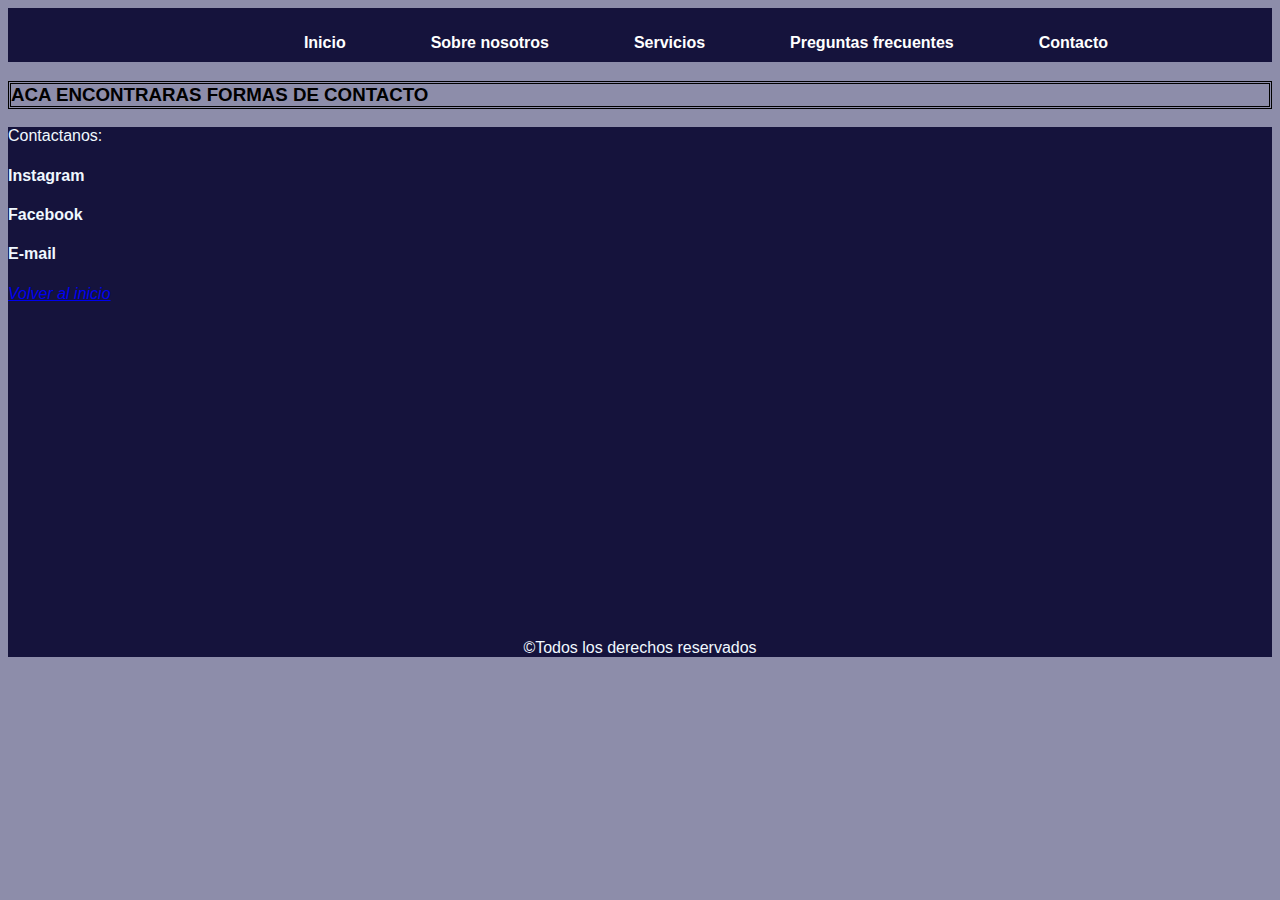
<file: secciones/contacto.html>
<!DOCTYPE html>
<html lang="en">

<head>
    <meta charset="UTF-8">
    <meta http-equiv="X-UA-Compatible" content="IE=edge">
    <meta name="viewport" content="width=device-width, initial-scale=1.0">
    <title>Contacto</title>
    <link rel="stylesheet" href="../style.css">
</head>

<body>
    <header>
        <div class="menu">
            <nav>

                <ul id="lista">
                    <li class="desordenada"><a href="../index.html">Inicio</a></li>
                    <li class="desordenada"><a href="Sobrenosotros.html">Sobre nosotros</a></li>
                    <li class="desordenada"><a href="servicios.html">Servicios</a></li>
                    <li class="desordenada"><a href="preguntasfrecuentes.html">Preguntas frecuentes</a>
                    </li>
                    <li class="desordenada"><a href="contacto.html">Contacto</a></li>

                </ul>

            </nav>
        </div>
    </header>
 <H3 class="hfooter">ACA ENCONTRARAS FORMAS DE CONTACTO</H3>

    <div class="probando">
        <Footer>

            Contactanos:
            <h4><a href="http://www.instagram.com">Instagram</a></h4>
            <h4><a href="http://www.facebook.com">Facebook</a></h4>
            <h4><a href="http://www.outlook.com">E-mail</a></h4>
            <p> <a href="../index.html"><em>Volver al inicio</em></a> </p>
            <iframe
                src="https://www.google.com/maps/embed?pb=!1m18!1m12!1m3!1d3284.4195895939147!2d-58.383541684998775!3d-34.593549980462214!2m3!1f0!2f0!3f0!3m2!1i1024!2i768!4f13.1!3m3!1m2!1s0x95bccab715efb14b%3A0x594259643711fc85!2sCarlos%20Pellegrini%201245%2C%20C1009%20ABY%2C%20Buenos%20Aires!5e0!3m2!1ses-419!2sar!4v1651147447983!5m2!1ses-419!2sar"
                width="400" height="300" style="border:0;" allowfullscreen="" loading="lazy"
                referrerpolicy="no-referrer-when-downgrade"></iframe>
            <p class="copy"> ©Todos los derechos reservados</p>
        </Footer>
    </div>


</body>

</html>
</file>
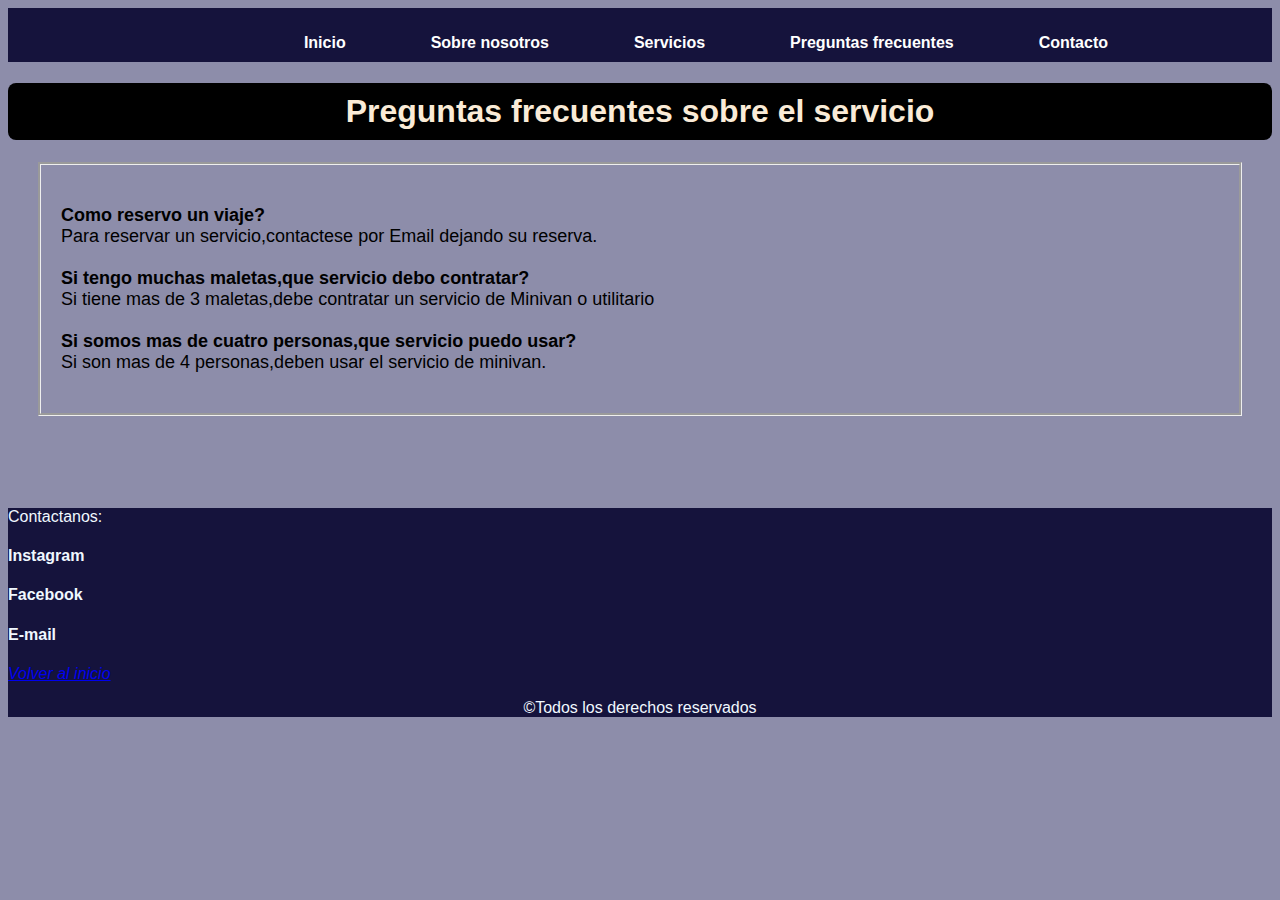
<file: secciones/preguntasfrecuentes.html>
<!DOCTYPE html>
<html lang="en">

<head>
    <meta charset="UTF-8">
    <meta http-equiv="X-UA-Compatible" content="IE=edge">
    <meta name="viewport" content="width=device-width, initial-scale=1.0">
    <title>Preguntas frecuentes</title>
    <link rel="stylesheet" href="../style.css">
</head>

<body>
    <header>
        <div class="menu">
            <nav>
    
                <ul id="lista">
                    <li class="desordenada"><a href="../index.html">Inicio</a></li>
                    <li class="desordenada"><a href="Sobrenosotros.html">Sobre nosotros</a></li>
                    <li class="desordenada"><a href="servicios.html">Servicios</a></li>
                    <li class="desordenada"><a href="preguntasfrecuentes.html">Preguntas frecuentes</a>
                    </li>
                    <li class="desordenada"><a href="contacto.html">Contacto</a></li>
    
                </ul>
    
            </nav>
        </div>
    </header>


    <h1>Preguntas frecuentes sobre el servicio</h1>
    <div class="pregfrec">
        <strong>Como reservo un viaje?
        </strong>
        <br>
        Para reservar un servicio,contactese por Email dejando su reserva.
        <br><br>
        <strong>
            Si tengo muchas maletas,que servicio debo contratar?
            <br>
        </strong>
        Si tiene mas de 3 maletas,debe contratar un servicio de Minivan o utilitario
        <br><br>
        <Strong>Si somos mas de cuatro personas,que servicio puedo usar?
            <br>
        </Strong>
        Si son mas de 4 personas,deben usar el servicio de minivan.
        <br>
    </div>

    

    <br><br><br><br>

    <div class="probando">
        <Footer>
           
                Contactanos:
                <h4><a href="http://www.instagram.com">Instagram</a></h4>
                <h4><a href="http://www.facebook.com">Facebook</a></h4>
                <h4><a href="http://www.outlook.com">E-mail</a></h4>
                <p> <a href="../index.html"><em>Volver al inicio</em></a> </p>
                <p class="copy"> ©Todos los derechos reservados</p>
                

                
        </Footer>
    </div>
</body>

</html>
</file>
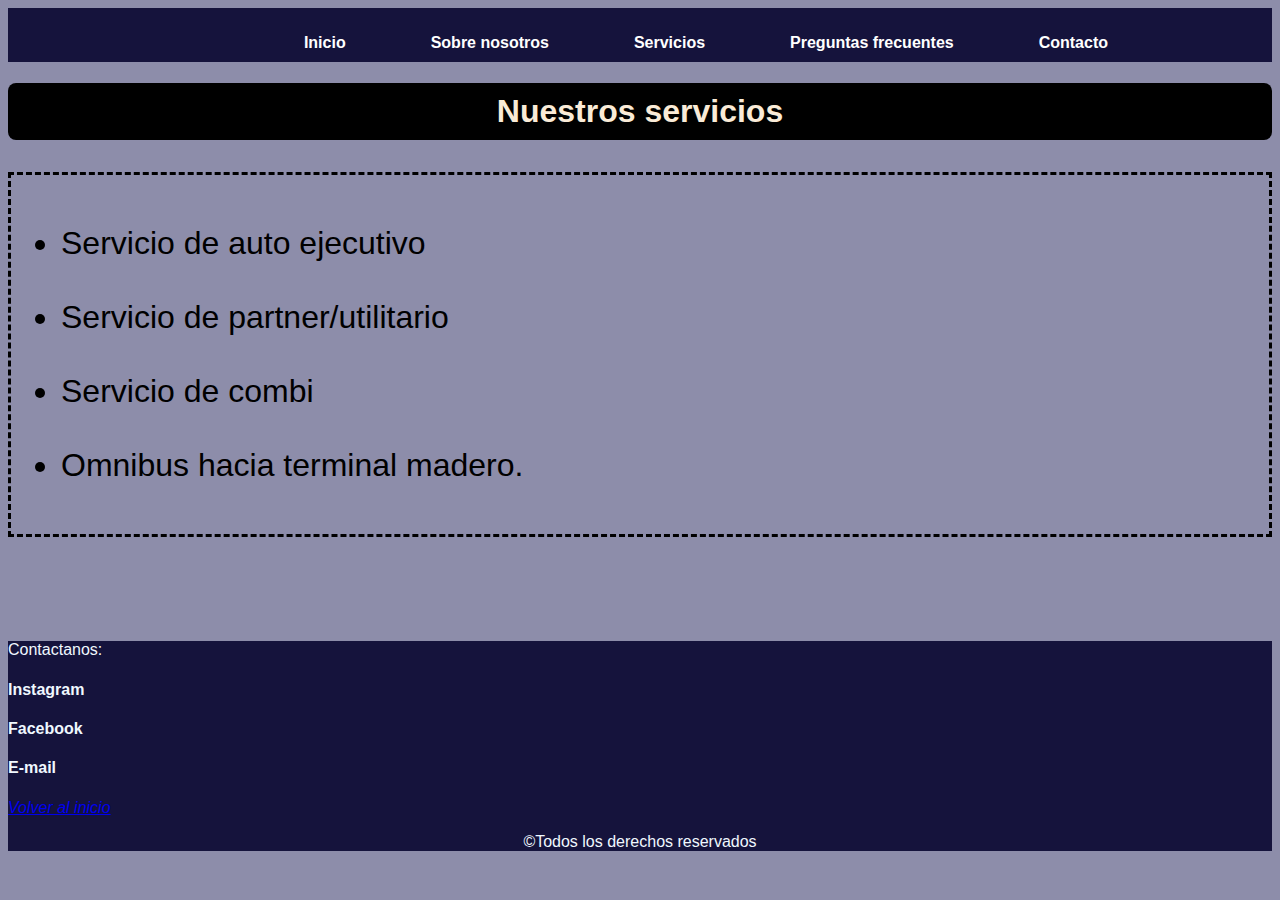
<file: secciones/servicios.html>
<!DOCTYPE html>
<html lang="en">

<head>
    <meta charset="UTF-8">
    <meta http-equiv="X-UA-Compatible" content="IE=edge">
    <meta name="viewport" content="width=device-width, initial-scale=1.0">
    <title>servicios</title>
    <link rel="stylesheet" href="../style.css">
</head>

<body>
    <header>
        <div class="menu">
            <nav>
    
                <ul id="lista">
                    <li class="desordenada"><a href="../index.html">Inicio</a></li>
                    <li class="desordenada"><a href="Sobrenosotros.html">Sobre nosotros</a></li>
                    <li class="desordenada"><a href="servicios.html">Servicios</a></li>
                    <li class="desordenada"><a href="preguntasfrecuentes.html">Preguntas frecuentes</a>
                    </li>
                    <li class="desordenada"><a href="contacto.html">Contacto</a></li>
    
                </ul>
    
            </nav>
        </div>
    </header>


    <h1>Nuestros servicios</h1>
    <ul class="servx">
        <li>Servicio de auto ejecutivo</li>
        <br>
        <li>Servicio de partner/utilitario</li>
        <br>
        <li>Servicio de combi</li>
        <br>
        <li>Omnibus hacia terminal madero.</li>
    </ul>
    <br><br><br><br>


    <div class="probando">
        <Footer>
           
                Contactanos:
                <h4><a href="http://www.instagram.com">Instagram</a></h4>
                <h4><a href="http://www.facebook.com">Facebook</a></h4>
                <h4><a href="http://www.outlook.com">E-mail</a></h4>
                <p> <a href="../index.html"><em>Volver al inicio</em></a> </p>
                <p class="copy"> ©Todos los derechos reservados</p>
                

                
        </Footer>
    </div>
</body>

</html>
</file>
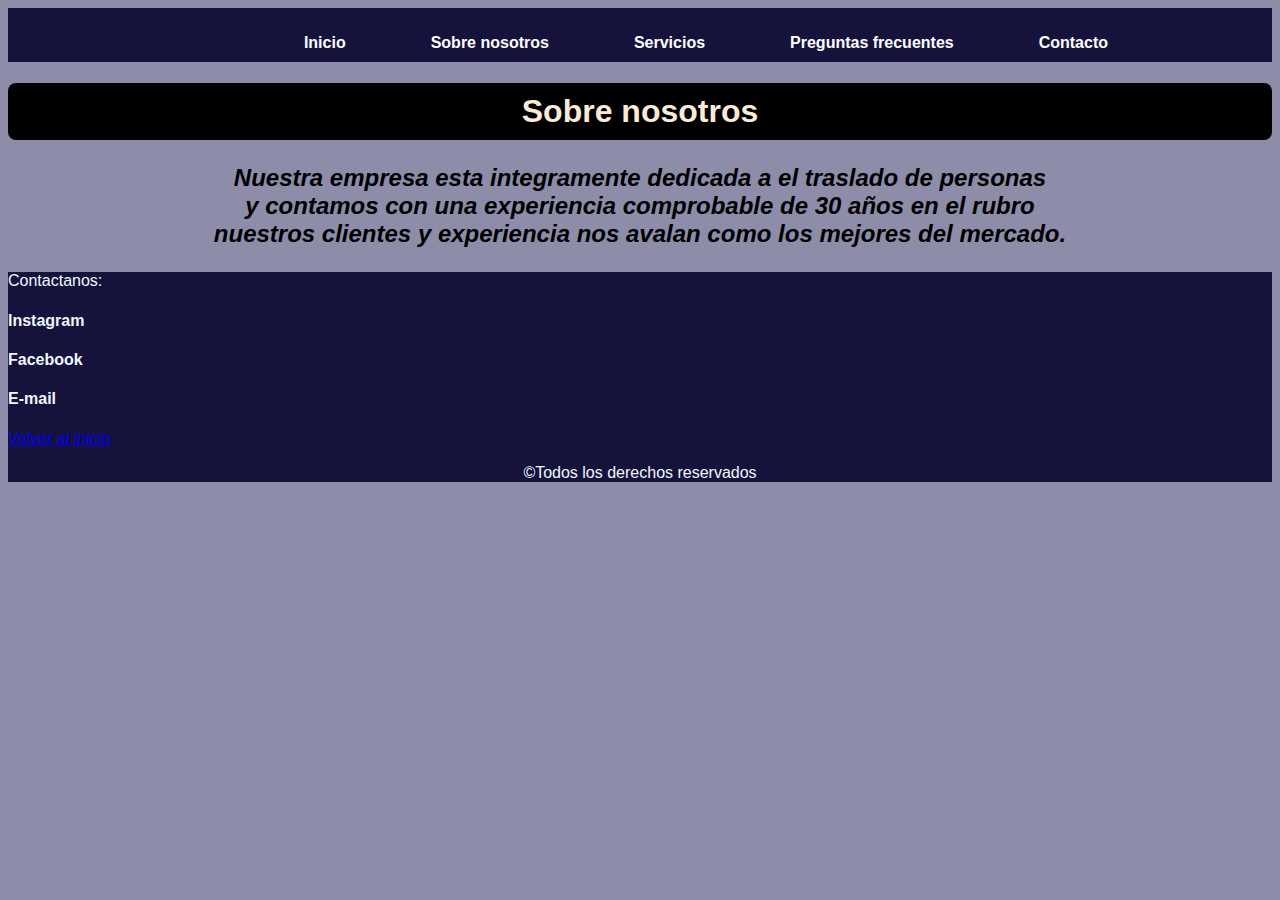
<file: secciones/Sobrenosotros.html>
<!DOCTYPE html>
<html lang="en">

<head>
    <meta charset="UTF-8">
    <meta http-equiv="X-UA-Compatible" content="IE=edge">
    <meta name="viewport" content="width=device-width, initial-scale=1.0">
    <title>Sobre nosotros</title>
    <link rel="stylesheet" href="../style.css">
</head>

<body>
    <header>
    <div class="menu">
        <nav>

            <ul id="lista">
                <li class="desordenada"><a href="../index.html">Inicio</a></li>
                <li class="desordenada"><a href="Sobrenosotros.html">Sobre nosotros</a></li>
                <li class="desordenada"><a href="servicios.html">Servicios</a></li>
                <li class="desordenada"><a href="preguntasfrecuentes.html">Preguntas frecuentes</a>
                </li>
                <li class="desordenada"><a href="contacto.html">Contacto</a></li>

            </ul>

        </nav>
    </div>
</header>




<div>
    <h1>Sobre nosotros</h1>
 <p class="empresa">Nuestra empresa esta integramente dedicada a el traslado de personas
        <br>
        y contamos con una experiencia comprobable de 30 años en el rubro
        <br>
        nuestros clientes y experiencia nos avalan como los mejores del mercado.

    </p>
</div>
<div class="probando">
    <Footer>
       
            Contactanos:
            <h4><a href="http://www.instagram.com">Instagram</a></h4>
            <h4><a href="http://www.facebook.com">Facebook</a></h4>
            <h4><a href="http://www.outlook.com">E-mail</a></h4>
            <p> <a href="../index.html"><em>Volver al inicio</em></a> </p>
            <p class="copy"> ©Todos los derechos reservados</p>
            

            
    </Footer>
</div>
</body>

</html>
</file>
<file: style.css>
body{
    font-family: 'Roboto', sans-serif;
    background-color:#8D8DAA ;
   padding-top: 0%;
  
}
h1{
    background-color: black;
    color: antiquewhite;
    text-align: center;
    padding-top: 10px;
    padding-bottom: 10px;
    border-radius: 8px;
     
    
}

header{
    background-color: #15133C;
    width: 100%;
    display:table
    
    
    
}

.menu{
    width: 1000px;
    margin: 0 100px;
    

}

nav{
    float: right;
}

.desordenada{
    list-style-type: none;
    margin-left: 85px;
    padding: 10px 0 ;
    float: left;
    

}

.desordenada a{
   text-decoration: none;
    color: white;
    font-weight: bold;
}


.portada{
    text-align: center;
 
   
}
.portada img{
   
    height: 500px;
    width: 900px;
 
}

.eslogan{
    font-size: x-large;
    text-align: center;
    text-decoration: underline;
    font-style: oblique;
    color: rgb(21, 24, 241);
}

article{
    font-family: Verdana, Geneva, Tahoma, sans-serif;
    font-size: 20px; 
    line: height 10px; ;
    word-spacing: 10px;

}

.probando{
  background-color: #15133C;
   
}

footer{
    color: aliceblue;
}

   

.copy{
      
    text-align: center;
    color: aliceblue;
}


footer h4 a{
    text-decoration: none;
    color: aliceblue;
}



.empresa{
  font-size: x-large;
    font-style: italic;
    font-weight: bold;
  text-align: center;
}

.servx{
   padding: 50px;
    font-size: xx-large;
    font-family: -apple-system, BlinkMacSystemFont, 'Segoe UI', Roboto, Oxygen, Ubuntu, Cantarell, 'Open Sans', 'Helvetica Neue', sans-serif;
    border-style: dashed;
}

.pregfrec{
  padding: 40px 20px;
    font-size: large;
    margin: 20px 30px;
    border-style: groove;
}

.hfooter{
    border-style: double;
}
</file>
